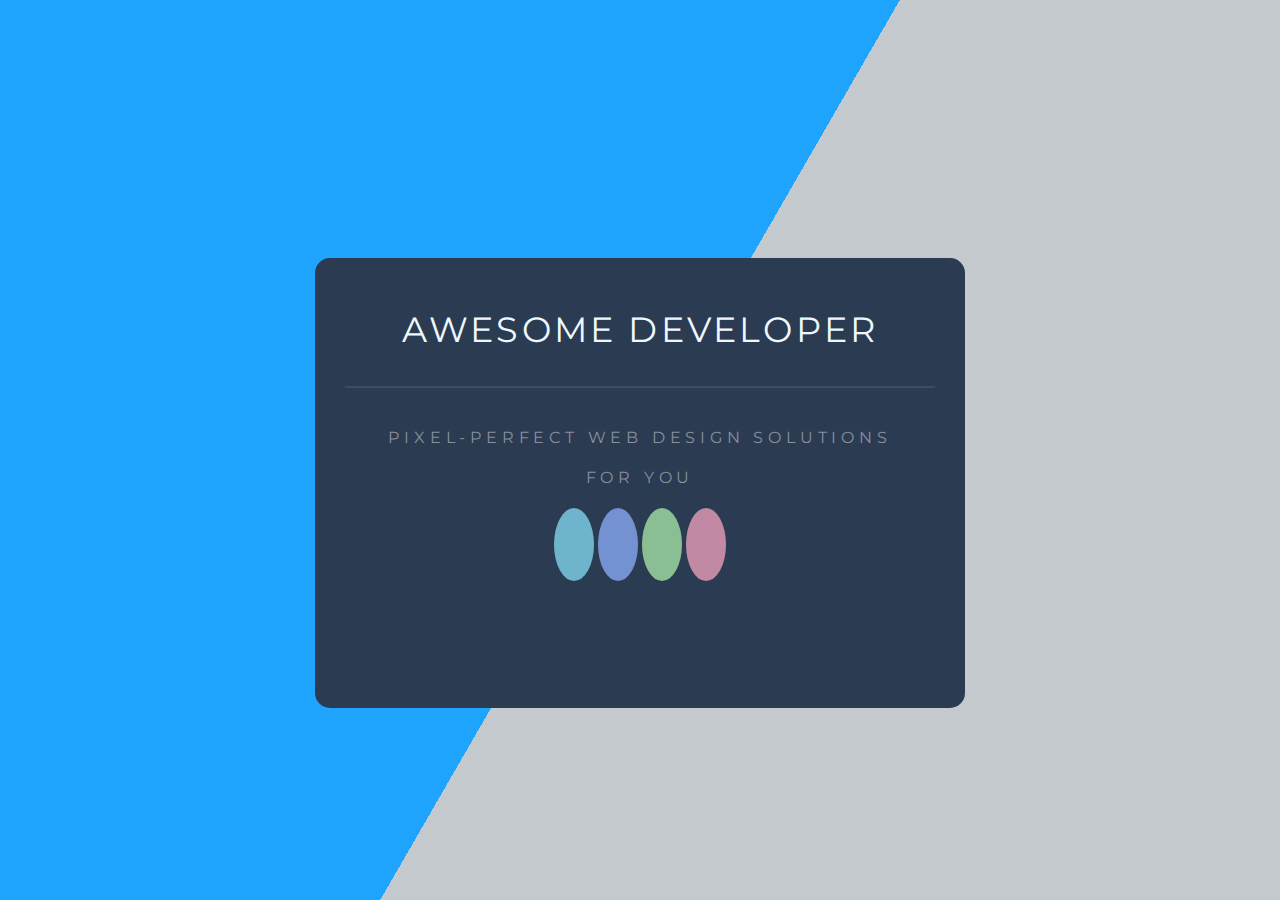
<file: card 1/card1.html>
<!DOCTYPE html>
<html lang="en">
<head>
    <meta charset="UTF-8">
    <meta http-equiv="X-UA-Compatible" content="IE=edge">
    <meta name="viewport" content="width=device-width, initial-scale=1.0">
    <title>Card 1</title>
    <link rel="stylesheet" href="card1.css">
    <link rel="stylesheet" href="https://cdnjs.cloudflare.com/ajax/libs/font-awesome/6.2.1/css/all.min.css" integrity="sha512-MV7K8+y+gLIBoVD59lQIYicR65iaqukzvf/nwasF0nqhPay5w/9lJmVM2hMDcnK1OnMGCdVK+iQrJ7lzPJQd1w==" crossorigin="anonymous" referrerpolicy="no-referrer" />
</head>
<body>

    <div class="bg"></div>
    <div class="bg bg2"></div>
    <div class="bg bg3"></div>
            <div class="container">
                <div class="card">
                    <div class="title">
                        <p>AWESOME DEVELOPER</p>
                        <hr>
                    </div>
                    <div class="content">
                        <p>PIXEL-PERFECT WEB DESIGN SOLUTIONS 
                            <br>
                            FOR YOU</p>
                    </div>
                    <div class="social-icon">
                        <a href="https://twitter.com/sajjadnayem1"><i class="fa fa-brands fa-twitter"></i></a>
                        <a href="https://www.facebook.com/sajjadhossain.nayem.33"><i class="fa fa-brands fa-facebook-f"></i></a>
                        <a href="https://web.whatsapp.com/"><i class="fa fa-solid fa-phone"></i></a>
                        <a href="https://mail.google.com/"><i class="fa fa-solid fa-envelope"></i></a><br>
                    </div>
                </div>
            </div>
 

    

</body>
</html>
</file>
<file: card 1/card1.css>
@import url('https://fonts.googleapis.com/css2?family=Montserrat:wght@100;200&display=swap');
.bg {
    animation:slide 3s ease-in-out infinite alternate;
    background-image: linear-gradient(-60deg, #bdc3c7 50%, #09f 50%);
    bottom:0;
    left:-50%;
    opacity:.5;
    position:fixed;
    right:-50%;
    top:0;
    z-index:-1;
  }
  
  .bg2 {
    animation-direction:alternate-reverse;
    animation-duration:4s;
  }
  
  .bg3 {
    animation-duration:5s;
  }
  
  @keyframes slide {
    0% {
      transform:translateX(-25%);
    }
    100% {
      transform:translateX(25%);
    }
  }
.container{
    display: flex;
    justify-content: center;
}
.card{
    height: 450px;
    width: 650px;
    border-radius: 15px;
    margin-top: 250px;
    background-color: #2b3c52;
    transition: 5s;
}
.card:hover{
    cursor: pointer;
    transform: rotate(360deg);
}
.title{
    text-align: center;
    margin-top: 50px;
    font-family: 'Montserrat', sans-serif;
    letter-spacing: .2rem;
    color:aliceblue;
    font-weight: 500px;
    font-size: 35px;
}
.border{
    border-style: solid;
}
hr{
    margin-top: 30px;
    margin-left: 30px;
    margin-right: 30px;
    border: 1px solid #434b5c;

}
.content{
    text-align: center;
    margin-top: 30px;
    font-family: 'Montserrat', sans-serif;
    color:#888f9e;
    letter-spacing: .3rem;
    word-spacing: 2 rem;
    line-height: 2.5;
}
.social-icon{
    text-align: center;
    margin-top: 30px;
}
.fa{
    padding: 20px;
    font-size: 30px;
    width: 30px;
    text-align: center;
    text-decoration: none;
    margin: 5px 2px;
    border-radius: 50%;
}
.fa-twitter{
    background: #6db4cc;
    color: #fffefd;
}
.fa-facebook-f{
    background: #7492d2;
    color: #f5f7f8;
}
.fa-phone{
    background: #89bf93;
    color: #fffefd;
}
.fa-envelope{
    background: #c289a4;
    color: #fffefd;
}
</file>
